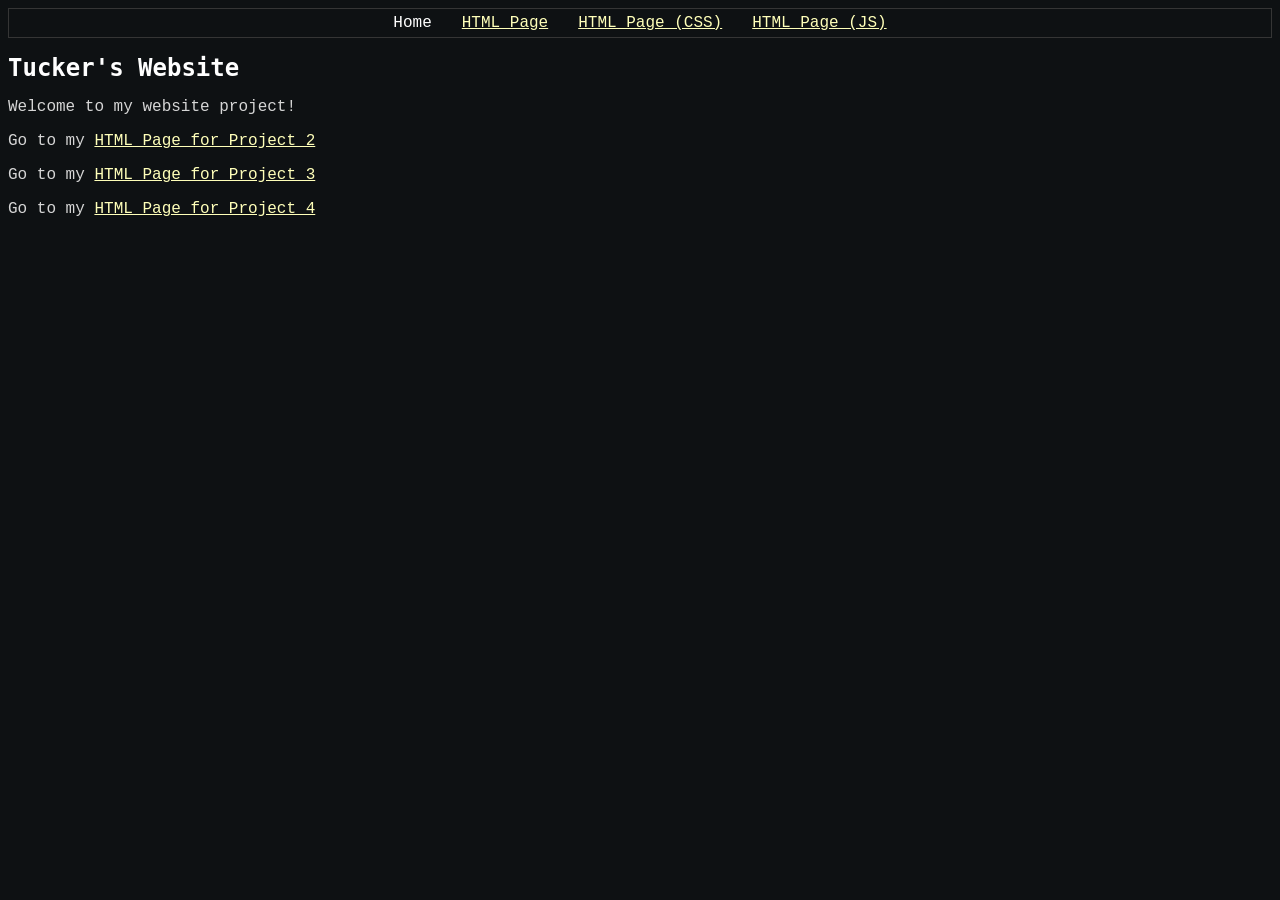
<file: Index.html>
<!DOCTYPE html>
<html>
    <head>
        <meta charset="UTF-8">
        <title>Tucker Home</title>
        <link rel="stylesheet" href="css/styles.css"> 
    </head>
        <nav>
        <div id="navlinks">
            <div>Home</div>
            <a href="html/project2.html">HTML Page</a>
            <a href="html/project3.html">HTML Page (CSS)</a>
            <a href="html/project4.html">HTML Page (JS)</a>
        </div>
    </nav>
    <body>

        <h1>Tucker's Website</h1>

        <p>Welcome to my website project!</p>

        <p>
            Go to my <a href="html/project2.html">HTML Page for Project 2</a>
        </p>
        <p>
            Go to my <a href="html/project3.html">HTML Page for Project 3</a>
        </p>
        <p>
            Go to my <a href="html/project4.html">HTML Page for Project 4</a>
        </p>

    </body>
</html>
</file>
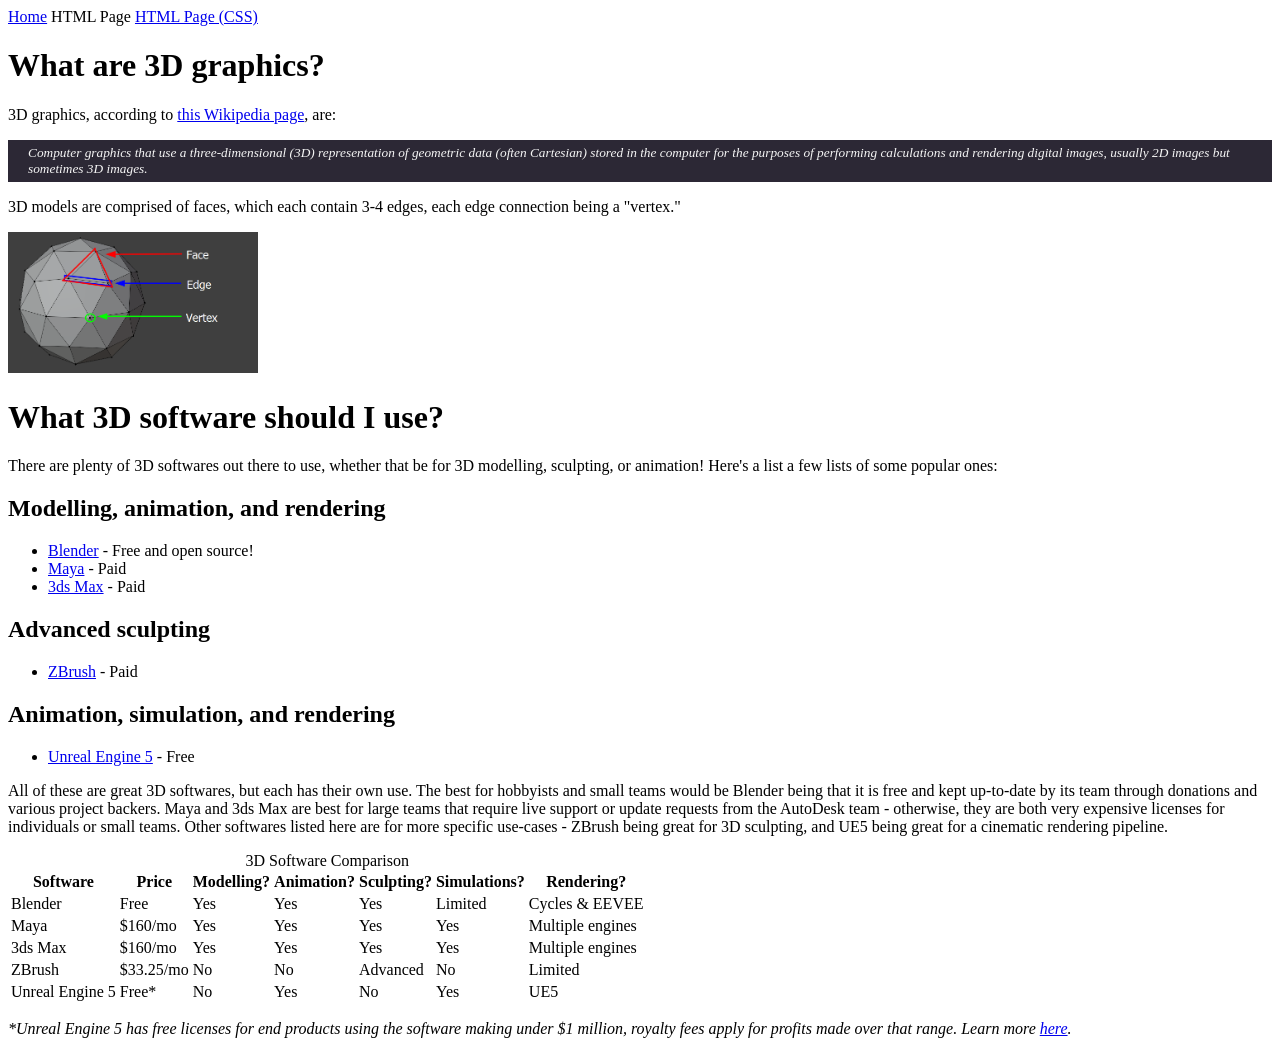
<file: html/project2.html>
<!DOCTYPE html>
<html lang="en-US">
    <head>
        <meta charset="UTF-8">
        <title>Basics of 3D</title>
    </head>
    <body>
    <nav>
        <div id="navlinks">
            <a href="../Index.html">Home</a>
            <span>HTML Page</span>
            <a href="project3.html">HTML Page (CSS)</a>
        </div>
    </nav>
        <h1>What are 3D graphics?</h1>
        <p>
            3D graphics, according to <a href="https://en.wikipedia.org/wiki/3D_computer_graphics">this Wikipedia page</a>, are:
        </p>
        <p>
            <span style="color:whitesmoke; font-size: smaller; font-style:italic; padding-left: 20px; padding-top: 5px; padding-bottom: 5px; background-color:#2c2835; display :block">Computer graphics that use a three-dimensional (3D) representation of geometric data (often Cartesian) stored in the computer for the purposes of performing calculations and rendering digital images, usually 2D images but sometimes 3D images.</span>
        </p>
        <p>
            3D models are comprised of faces, which each contain 3-4 edges, each edge connection being a "vertex."
        </p>
        <img src="../media/3DmodelComponents.png" alt="Screenshot of a low poly-count 3D sphere, displaying its face, edge, and vertex." width="250">

        <h1>What 3D software should I use?</h1>
        <p>
            There are plenty of 3D softwares out there to use, whether that be for 3D modelling, sculpting, or animation! Here's a list a few lists of some popular ones:
        </p>

        <h2>Modelling, animation, and rendering</h2>
        <ul>
            <li><a href="https://www.blender.org/">Blender</a> - Free and open source!</li>
            <li><a href="https://www.autodesk.com/products/maya/overview">Maya</a> - Paid</li>
            <li><a href="https://www.autodesk.com/products/3ds-max/overview">3ds Max</a> - Paid</li>
        </ul>

        <h2>Advanced sculpting</h2>
        <ul>
            <li><a href="https://www.maxon.net/en/zbrush">ZBrush</a> - Paid</li>
        </ul>

        <h2>Animation, simulation, and rendering</h2>
        <ul>
            <li><a href="https://www.unrealengine.com/en-US/unreal-engine-5">Unreal Engine 5</a> - Free</li>
        </ul>

        <p>
            All of these are great 3D softwares, but each has their own use. The best for hobbyists and small teams would be Blender being that it is free and kept up-to-date by its team through donations and various project backers. Maya and 3ds Max are best for large teams that require live support or update requests from the AutoDesk team - otherwise, they are both very expensive licenses for individuals or small teams. Other softwares listed here are for more specific use-cases - ZBrush being great for 3D sculpting, and UE5 being great for a cinematic rendering pipeline.
        </p>

        <table>
            <caption>3D Software Comparison</caption>
            <tr>
                <th>Software</th>
                <th>Price</th>
                <th>Modelling?</th>
                <th>Animation?</th>
                <th>Sculpting?</th>
                <th>Simulations?</th>
                <th>Rendering?</th>
            </tr>
            <tr>
                <td>Blender</td>
                <td>Free</td>
                <td>Yes</td>
                <td>Yes</td>
                <td>Yes</td>
                <td>Limited</td>
                <td>Cycles & EEVEE</td>
            </tr>
            <tr>
                <td>Maya</td>
                <td>$160/mo</td>
                <td>Yes</td>
                <td>Yes</td>
                <td>Yes</td>
                <td>Yes</td>
                <td>Multiple engines</td>
            </tr>
            <tr>
                <td>3ds Max</td>
                <td>$160/mo</td>
                <td>Yes</td>
                <td>Yes</td>
                <td>Yes</td>
                <td>Yes</td>
                <td>Multiple engines</td>
            </tr>
            <tr>
                <td>ZBrush</td>
                <td>$33.25/mo</td>
                <td>No</td>
                <td>No</td>
                <td>Advanced</td>
                <td>No</td>
                <td>Limited</td>
            </tr>
            <tr>
                <td>Unreal Engine 5</td>
                <td>Free*
                <td>No</td>
                <td>Yes</td>
                <td>No</td>
                <td>Yes</td>
                <td>UE5</td>
            </tr>
        </table>
        <aside>
            <p><em>*Unreal Engine 5 has free licenses for end products using the software making under $1 million, royalty fees apply for profits made over that range. Learn more <a href="https://www.unrealengine.com/en-US/license">here</a>.</em></p>
        </aside>
    </body>
</html>
</file>
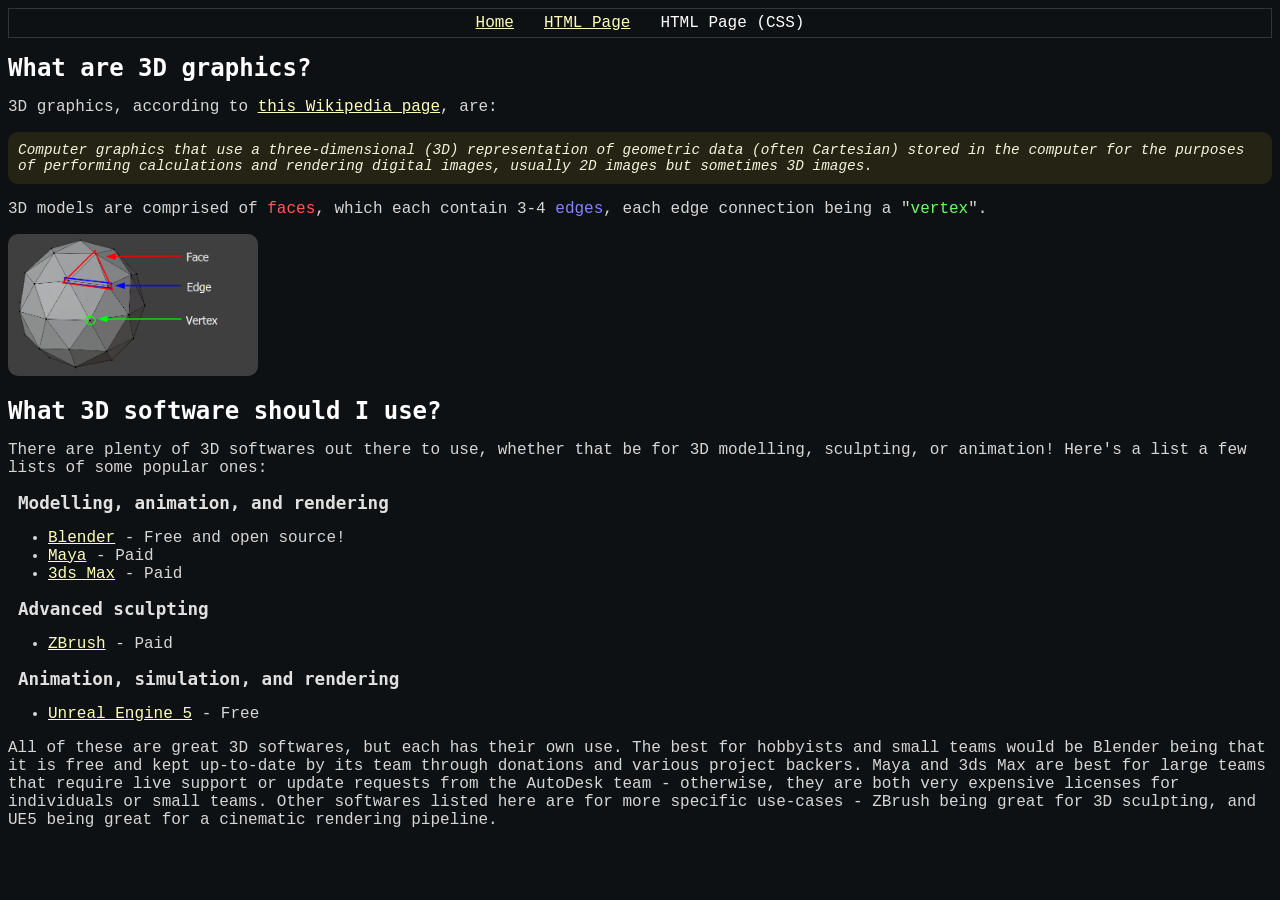
<file: html/project3.html>
<!DOCTYPE html>
<html lang="en-US">
    <head>
        <meta charset="UTF-8">
        <title>Basics of 3D</title>
        <link rel="stylesheet" href="../css/styles.css"> 
    </head>
    <body>
    <nav>
        <div id="navlinks">
            <a href="../Index.html">Home</a>
            <a href="project2.html">HTML Page</a>
            <div>HTML Page (CSS)</div>
        </div>
    </nav>
    <main>
        <h1>What are 3D graphics?</h1>
        <p>
            3D graphics, according to <a href="https://en.wikipedia.org/wiki/3D_computer_graphics">this Wikipedia page</a>, are:
        </p>
            <p>
            <div id="quote">
                Computer graphics that use a three-dimensional (3D) representation of geometric data (often Cartesian) stored in the computer for the purposes of performing calculations and rendering digital images, usually 2D images but sometimes 3D images.
            </div>
            </p>
        <p>
            3D models are comprised of <span style="color:rgb(255, 90, 90);"">faces</span>, which each contain 3-4 <span style="color:rgb(133, 133, 255)";>edges</span>, each edge connection being a "<span style="color:rgb(105, 255, 105)";>vertex</span>".
        </p>
        <img src="../media/3DmodelComponents.png" alt="Screenshot of a low poly-count 3D sphere, displaying its face, edge, and vertex." width="250">

        <h1>What 3D software should I use?</h1>
        <p>
            There are plenty of 3D softwares out there to use, whether that be for 3D modelling, sculpting, or animation! Here's a list a few lists of some popular ones:
        </p>

        <h2>Modelling, animation, and rendering</h2>
        <ul>
            <li><a href="https://www.blender.org/">Blender</a> - Free and open source!</li>
            <li><a href="https://www.autodesk.com/products/maya/overview">Maya</a> - Paid</li>
            <li><a href="https://www.autodesk.com/products/3ds-max/overview">3ds Max</a> - Paid</li>
        </ul>

        <h2>Advanced sculpting</h2>
        <ul>
            <li><a href="https://www.maxon.net/en/zbrush">ZBrush</a> - Paid</li>
        </ul>

        <h2>Animation, simulation, and rendering</h2>
        <ul>
            <li><a href="https://www.unrealengine.com/en-US/unreal-engine-5">Unreal Engine 5</a> - Free</li>
        </ul>

        <p>
            All of these are great 3D softwares, but each has their own use. The best for hobbyists and small teams would be Blender being that it is free and kept up-to-date by its team through donations and various project backers. Maya and 3ds Max are best for large teams that require live support or update requests from the AutoDesk team - otherwise, they are both very expensive licenses for individuals or small teams. Other softwares listed here are for more specific use-cases - ZBrush being great for 3D sculpting, and UE5 being great for a cinematic rendering pipeline.
        </p>
    </main>
    </body>
</html>
</file>
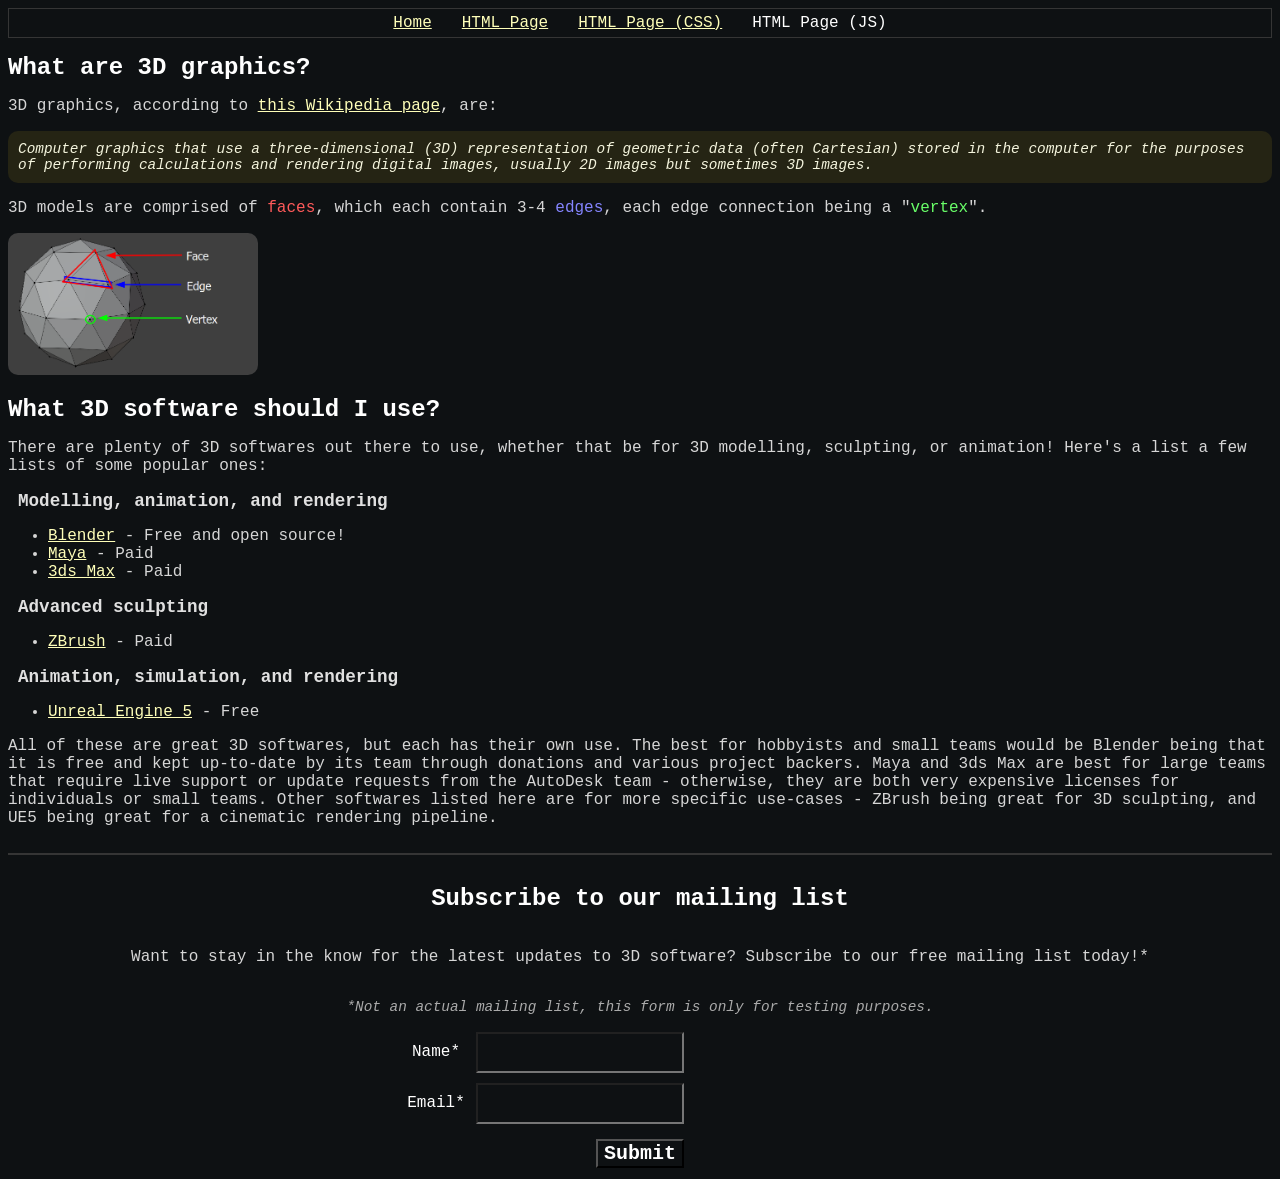
<file: html/project4.html>
<!DOCTYPE html>
<html lang="en-US">
    <head>
        <meta charset="UTF-8">
        <title>Basics of 3D</title>
        <link rel="stylesheet" href="../css/styles.css">
        <script defer src="../javascript/script.js"></script>
    </head>
    <body>
        <nav>
            <div id="navlinks">
                <a href="../Index.html">Home</a>
                <a href="project2.html">HTML Page</a>
                <a href="project3.html">HTML Page (CSS)</a>
                <div>HTML Page (JS)</div>
            </div>
        </nav>
        <main>
            <h1>What are 3D graphics?</h1>
            <p>
                3D graphics, according to <a href="https://en.wikipedia.org/wiki/3D_computer_graphics">this Wikipedia page</a>, are:
            </p>
            <p id="quote">
                Computer graphics that use a three-dimensional (3D) representation of geometric data (often Cartesian) stored in the computer for the purposes of performing calculations and rendering digital images, usually 2D images but sometimes 3D images.
            </p>
            <p>
                3D models are comprised of <span style="color:rgb(255, 90, 90)">faces</span>, which each contain 3-4 <span style="color:rgb(133, 133, 255)">edges</span>, each edge connection being a "<span style="color:rgb(105, 255, 105)">vertex</span>".
            </p>
            <img src="../media/3DmodelComponents.png" alt="Screenshot of a low poly-count 3D sphere, displaying its face, edge, and vertex." width="250">

            <h1>What 3D software should I use?</h1>
            <p>
                There are plenty of 3D softwares out there to use, whether that be for 3D modelling, sculpting, or animation! Here's a list a few lists of some popular ones:
            </p>

            <h2>Modelling, animation, and rendering</h2>
            <ul>
                <li><a href="https://www.blender.org/">Blender</a> - Free and open source!</li>
                <li><a href="https://www.autodesk.com/products/maya/overview">Maya</a> - Paid</li>
                <li><a href="https://www.autodesk.com/products/3ds-max/overview">3ds Max</a> - Paid</li>
            </ul>

            <h2>Advanced sculpting</h2>
            <ul>
                <li><a href="https://www.maxon.net/en/zbrush">ZBrush</a> - Paid</li>
            </ul>

            <h2>Animation, simulation, and rendering</h2>
            <ul>
                <li><a href="https://www.unrealengine.com/en-US/unreal-engine-5">Unreal Engine 5</a> - Free</li>
            </ul>

            <p>
                All of these are great 3D softwares, but each has their own use. The best for hobbyists and small teams would be Blender being that it is free and kept up-to-date by its team through donations and various project backers. Maya and 3ds Max are best for large teams that require live support or update requests from the AutoDesk team - otherwise, they are both very expensive licenses for individuals or small teams. Other softwares listed here are for more specific use-cases - ZBrush being great for 3D sculpting, and UE5 being great for a cinematic rendering pipeline.
            </p>
        </main>
        <aside>
            <h1 headingoffset="2">Subscribe to our mailing list</h1>
            <p>
                Want to stay in the know for the latest updates to 3D software? Subscribe to our free mailing list today!*
            </p>
            <p>
                <i>*Not an actual mailing list, this form is only for testing purposes.</i>
            </p>
            <form id="form" action="/html/project4.html" method="POST">
                <div class="form-row">
                    <label for="name">Name*</label>
                    <input id="name" name="name" type="text">
                    <div id="name-error" class="field-error"></div>
                </div>
                <div class="form-row">
                    <label for="email">Email*</label>
                    <input id="email" name="email" type="text">
                    <div id="email-error" class="field-error"></div>
                </div>
                <button id="submit" type="submit">Submit</button>
            </form>
            <div id="submitted" style="display: none;"></div>
        </aside>
    </body>
</html>
</file>
<file: css/styles.css>
* {
    font-family:'Courier New', Courier, monospace;
    background-color:#0e1113;
    color:#fff;
}

h1 {
    font-family: monospace;
    font-size: 1.5rem;
}

h2 {
    font-family: monospace;
    font-size: 1.1rem;
    color: #e0e0e0;
    padding-left: 10px;
}

p, li {
    color: #d6d6d6;
}

a {
    color: rgb(255, 255, 185);
}

img {
    border-radius: 10px;
}

#quote {
    font-size: 0.9rem;
    font-style:italic;
    color: rgb(244, 244, 221);
    background-color:#252414;
    padding: 10px;
    border-radius:10px;
}

/* Interactivity */

a:hover, button:hover {
    color: rgb(255, 206, 92);
    cursor: pointer;
}

form > button {
    font-size: 1.25rem;
    font-weight: bold;
    display: block;
    margin: 0 auto;
    margin-top: 15px;
}

/* Navigation bar */

nav {
    border: 1px solid rgb(53, 53, 53);
}

#navlinks {
    display: flex;
    justify-content: center;
}

#navlinks > a, #navlinks > div {
    padding: 5px 15px;
}

/* Main */

main {
    padding-bottom: 10px;
}

/* Aside */

aside {
    padding-top: 10px;
    border-top: 2px solid rgb(53, 53, 53);
    display: flex;
    flex-direction: column;
    align-items: center;
    text-align: center;
}

/* Form */

input {
    height: 35px;
}

#submitted {
    color: rgb(255, 255, 155);
}

.form-row {
    display: flex;
    align-items: center;
    gap: 10px;
    margin-bottom: 10px;
}

.form-row label {
    width: 60px;
}

.form-row input {
    width: 200px;
}

.field-error {
    color: rgb(255, 135, 135);
    width: 180px;
    min-height: 1.2rem;
}

p > i {
    color: rgb(170, 170, 170);
    font-size: 0.9rem;
}
</file>
